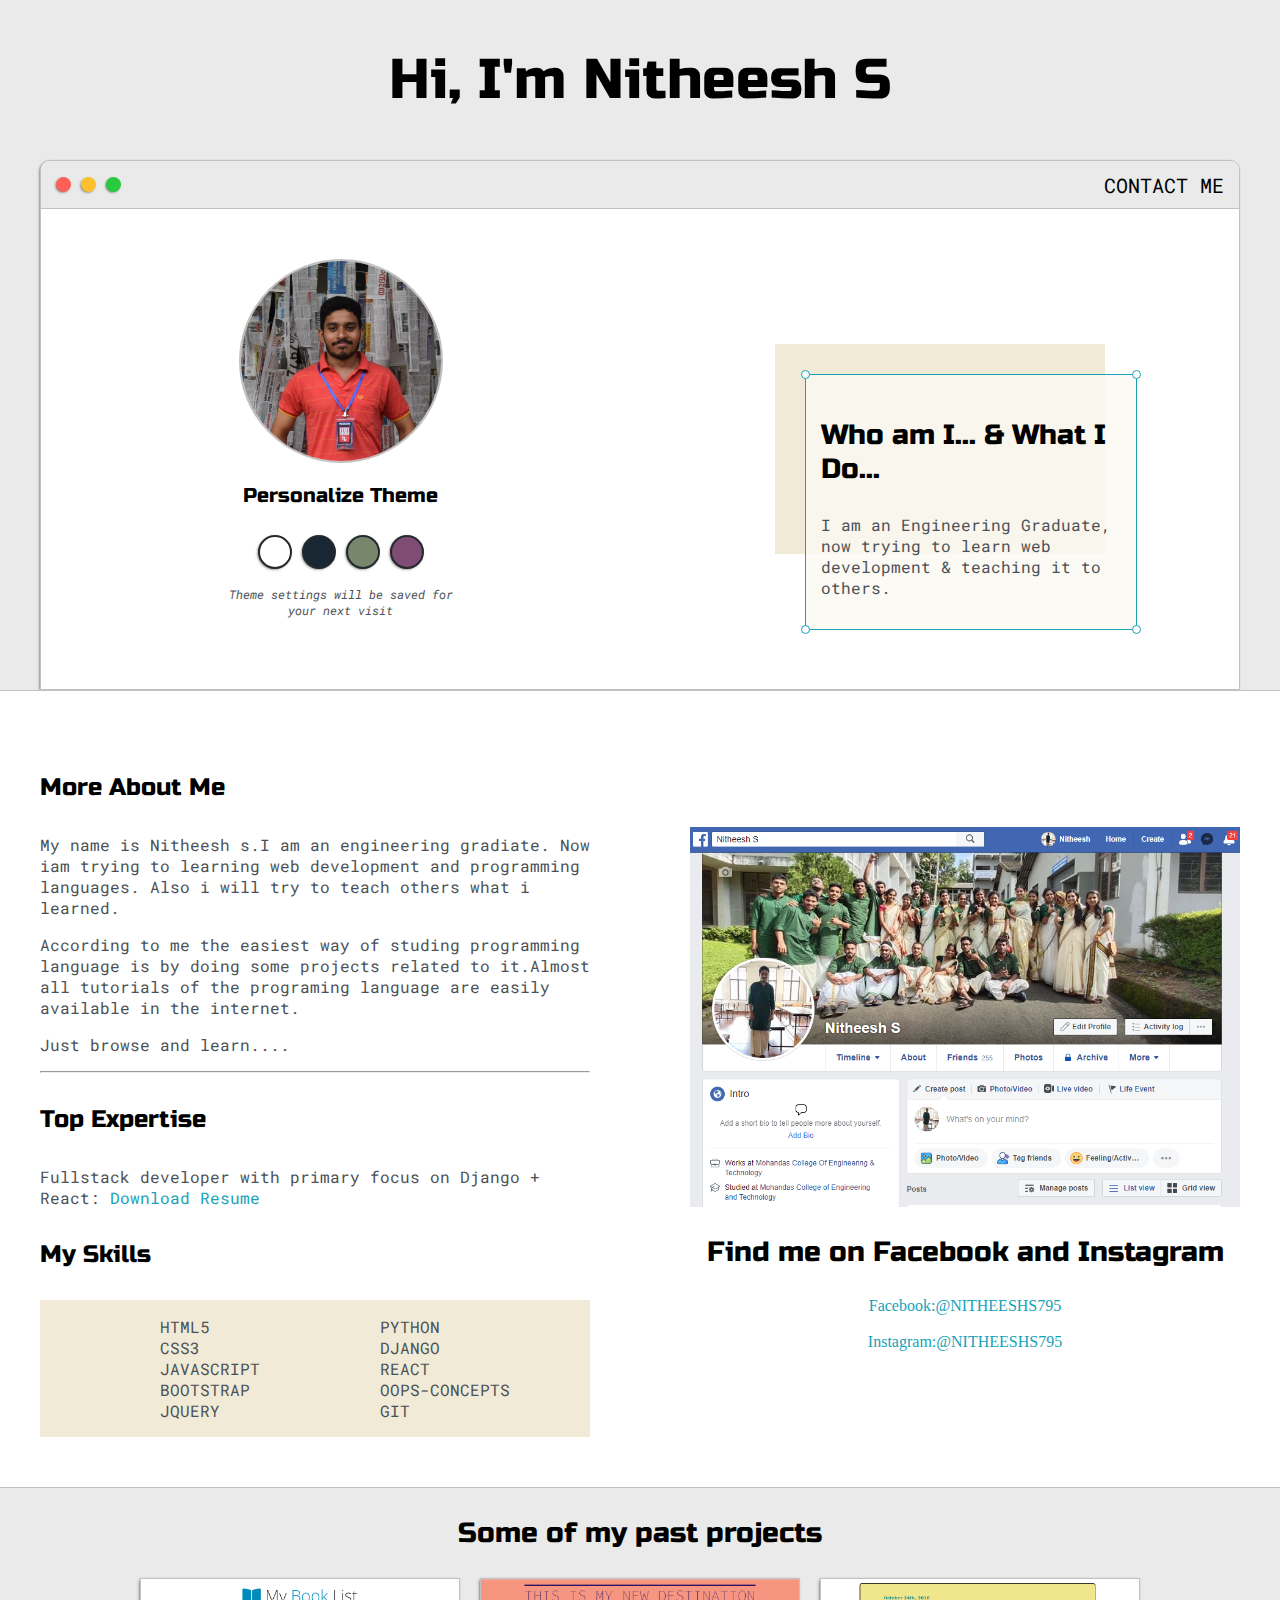
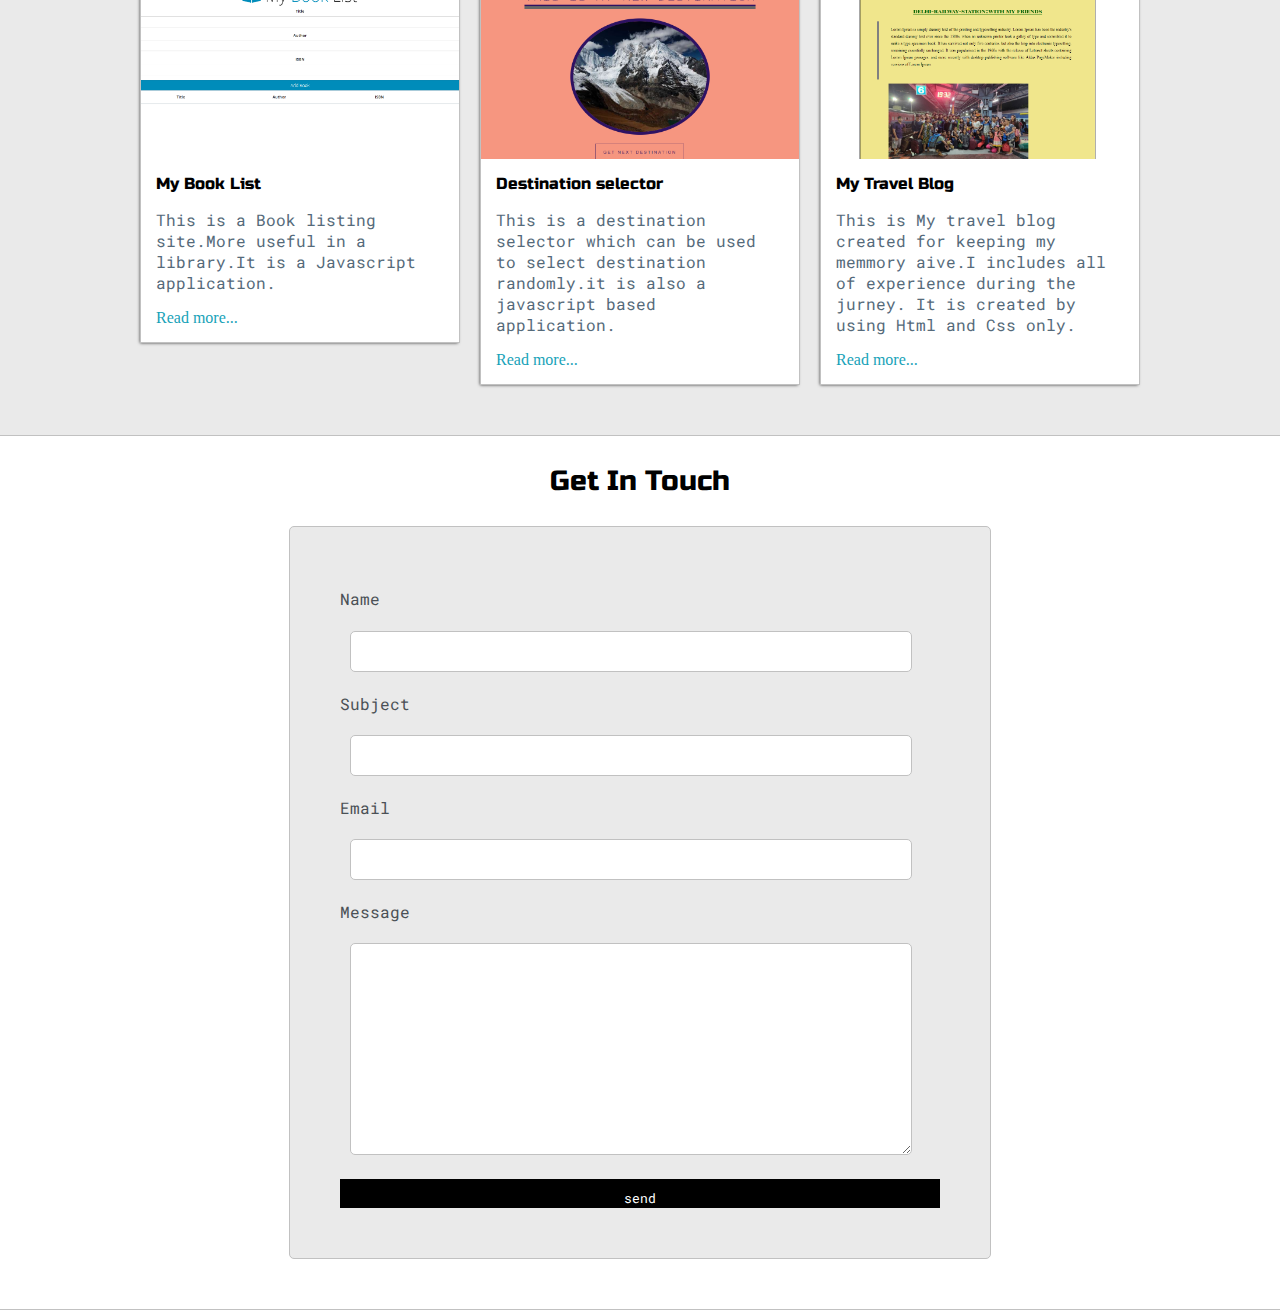
<file: index.html>
<!DOCTYPE html>
<html lang="en">
<head>
    <meta charset="UTF-8">
    <meta name="viewport" content="width=device-width, initial-scale=1.0">
    <title>NITHEESH S</title>
    <link href="https://fonts.googleapis.com/css2?family=Russo+One&display=swap" rel="stylesheet">
    <link href="https://fonts.googleapis.com/css2?family=Roboto+Mono:wght@500&display=swap" rel="stylesheet">
    <link rel="stylesheet" href="default.css" type="text/css">
    <link id="theme-style" rel="stylesheet" href="" type="text/css">
    <script src="https://ajax.googleapis.com/ajax/libs/jquery/3.5.1/jquery.min.js"></script>
    
</head>
<body>
    <section class="s1">
        <div class="main-container">
            <div class="greeting-wrapper">
                <h1>Hi, I'm Nitheesh S</h1>
            </div>

            <div class="intro-wrapper">
                
                <div class="nav-wrapper">
                    <div class="dot-wrapper">
                        <div id="dot-1" class="browser-dot"></div>
                        <div id="dot-2" class="browser-dot"></div>
                        <div id="dot-3" class="browser-dot"></div>
                    </div>
                    <ul id="navigation">
                        <li><a href="#contact">CONTACT ME</a></li>
                    </ul>
                </div>

                <div class="left-column">
                    <img class="profile_pic" src="images/image3.JPG" alt="my photo">
                    <h5 style="text-align: center; line-height: 0;">Personalize Theme</h5>
                    <div id="theme-options-wrapper">
                        <div data-mode="light" id="light-mode" class="theme-dot"></div>
                        <div data-mode="blue" id="blue-mode" class="theme-dot"></div>
                        <div data-mode="green" id="green-mode" class="theme-dot"></div>
                        <div data-mode="purple" id="purple-mode" class="theme-dot"></div>
                    </div>
                    <p id="setting-note">Theme settings will be saved for <br> your next visit</p>
                </div>

                <div class="right-column">
                    <div id="preview-shadow">
                        <div id="preview">
                            <div id="corner-tl" class="corner"></div>
                            <div id="corner-tr" class="corner"></div>
                            <h3>Who am I... & What I Do...</h3>
                            <p>I am an Engineering Graduate,
                                now trying to learn web development & teaching 
                            it to others.</p>
                            <div id="corner-br" class="corner"></div>
                            <div id="corner-bl" class="corner"></div>
                        </div>
                    </div>
                </div>

            </div>

        </div>

    </section>

    <section class="s2">
        <div class="main-container">
            <div class="about-wrapper">
                <div class="about-me">
                    <h4>More About Me</h4>
                    <p>My name is Nitheesh s.I am an engineering gradiate.
                        Now iam trying to learning web development and 
                    programming languages. Also i will try to teach others
                    what i learned.   </p>

                    <p>According to me the easiest way of studing programming
                        language is by doing some projects related to it.Almost
                         all tutorials of the programing language are
                        easily available in the internet. 
                    </p>
                    <p>Just browse and learn....</p>

                    <hr>
                    <h4>Top Expertise</h4>
                    <p>Fullstack developer with primary focus on Django +
                        React: <a target="blank" href="Resume of nitheesh s.pdf">Download Resume</a>
                    </p>
                    <h4 id="skill">My Skills </h4>
                    <div id="skills">
                        
                        <ul>
                            <li>HTML5</li>
                            <li>CSS3</li>
                            <li>JAVASCRIPT</li>
                            <li>BOOTSTRAP</li>
                            <li>JQUERY</li>
                        </ul>
                        <ul>
                            <li>PYTHON</li>
                            <li>DJANGO</li>
                            <li>REACT</li>
                            <li>OOPS-CONCEPTS</li>
                            <li>GIT</li>
                        </ul>

                    </div>
                </div>
                <div class="social-link">
                    <img id="social_img" src="images/image4.png" alt="facebook account">
                    <h3>Find me on Facebook and Instagram </h3>
                   <a href="https://www.facebook.com/nitheeshs795" target="_blank" >Facebook:@NITHEESHS795 </a><br>
                   <a href="https://www.instagram.com/nitheesh.s_anu/" target="_blank" >Instagram:@NITHEESHS795 </a>
                </div>
            </div>
        </div>
    </section>
    <section class="s1">
        <div class="main-container">
            <h3 style="text-align: center;">Some of my past projects</h3>
            <div class="post-wrapper">

                <div>
                    <div class="post">
                        <img class="thumbnail" src="images/image5.png" alt="My Book List">
                        <div class="post-preview">
                            <h6 class="post-title">My Book List</h6>
                            <p class="post-intro">This is a Book listing site.More 
                                useful in a library.It is a Javascript application.
                            </p>
                            <a href="post.html">Read more...</a>
                        </div>
                    </div>
                </div>

                <div>
                    <div class="post">
                        <img class="thumbnail" src="images/image6.png" alt="Destination selector">
                        <div class="post-preview">
                            <h6 class="post-title">Destination selector</h6>
                            <p class="post-intro">This is a destination selector which
                                 can be used to select destination randomly.it is also a 
                                 javascript based application.  
                            </p>
                            <a href="#">Read more...</a>
                        </div>
                    </div>
                </div>

                <div>
                    <div class="post">
                        <img class="thumbnail" src="images/image7.png" alt="My Travel Blog">
                        <div class="post-preview">
                            <h6 class="post-title">My Travel Blog</h6>
                            <p class="post-intro">This is My travel blog created for keeping 
                                my memmory aive.I includes all of experience during the jurney.
                                It is created by using Html and Css only.
                            </p>
                            <a href="#">Read more...</a>
                        </div>
                    </div>
                </div>

                
            </div>
        </div>
    </section>

    <section id="contact" class="s2">
        <div class="main-container">
            <h3 style="text-align: center;">Get In Touch</h3>

            <form id="contact-form" action="">
                <label>Name</label>
                <input class="input-field" type="text" name="name">

                <label>Subject</label>
                <input class="input-field" type="text" name="Subject">
                
                <label>Email</label>
                <input class="input-field" type="email" name="Email">
                
                <label>Message</label>
                <textarea name="message" class="input-field" cols="30" rows="10"></textarea>
                
                <input id="submit-btn" type="submit" value="send">
            </form>


        </div>
    </section>
    <script>
        $("#contact-form").submit((e)=>{
            e.preventDefault()
            $.ajax({
                url:"https://script.google.com/macros/s/AKfycbzhU7PWaBxL4hZKK6PMdYDDvaQ8cs2xzXGKu4U5hg/exec",
                data:$("#contact-form").serialize(),
                method:"post",
                success:function (response){
                    alert("Form submitted successfully")
                    window.location.reload()
                    //window.location.href="https://google.com"
                },
                error:function (err){
                    alert("Something Error")
    
                }
            })
        })
    </script>
    <script type="text/javascript" src="script.js"></script>

</body>
</html>
</file>
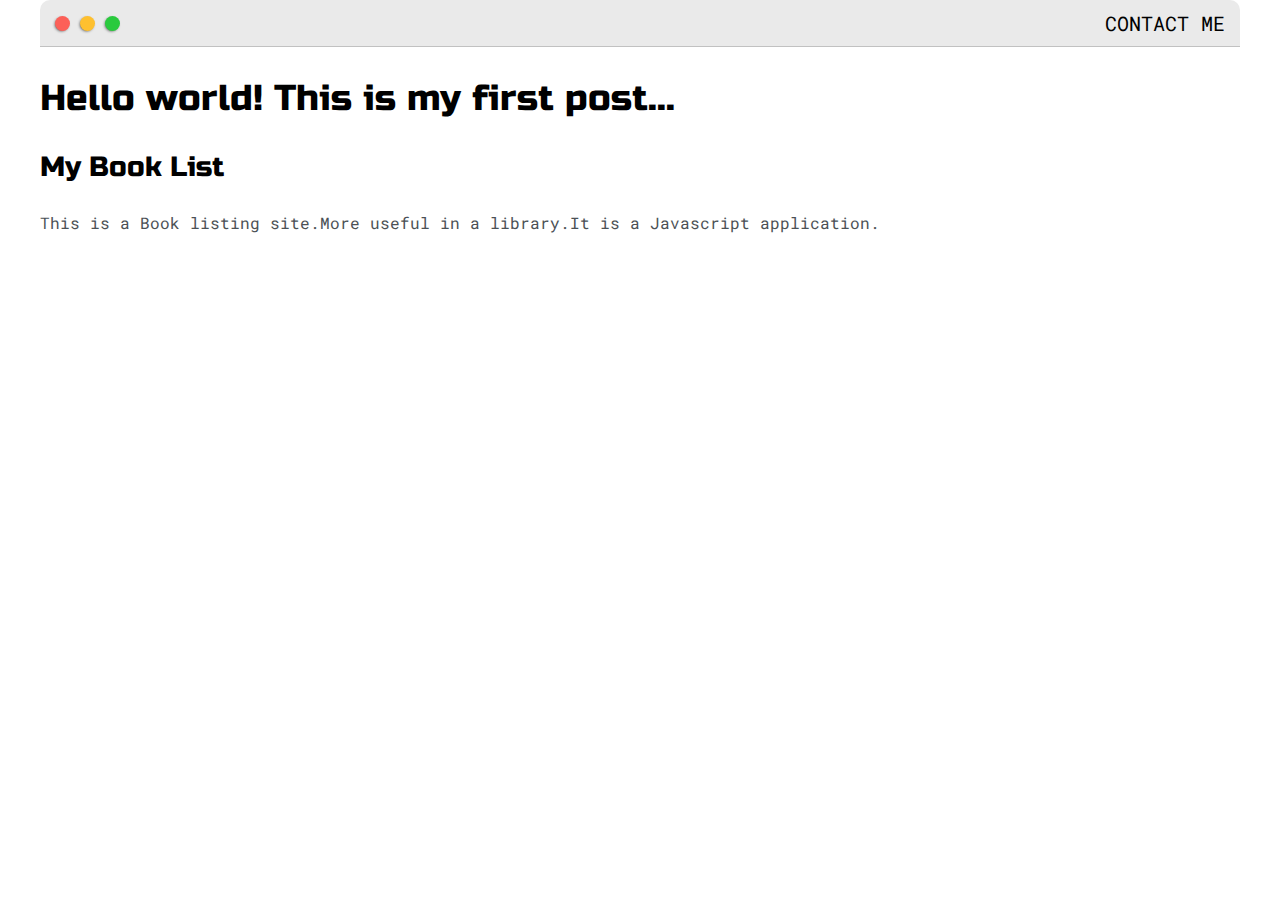
<file: post.html>
<html lang="en">
<head>
    <meta charset="UTF-8">
    <meta name="viewport" content="width=device-width, initial-scale=1.0">
    <title>Post Name</title>
    <link href="https://fonts.googleapis.com/css2?family=Russo+One&display=swap" rel="stylesheet">
    <link href="https://fonts.googleapis.com/css2?family=Roboto+Mono:wght@500&display=swap" rel="stylesheet">
    <link rel="stylesheet" href="default.css" type="text/css">
</head>
<body>
    <div class="main-container">
        <div class="nav-wrapper">
            <div class="dot-wrapper">
                <div id="dot-1" class="browser-dot"></div>
                <div id="dot-2" class="browser-dot"></div>
                <div id="dot-3" class="browser-dot"></div>
            </div>
            <ul id="navigation">
                <li><a href="#">CONTACT ME</a></li>
            </ul>
        </div>
        <div>
        <h2>Hello world! This is my first post...</h2>
        <h3>My Book List</h3>
        <p>This is a Book listing site.More 
            useful in a library.It is a Javascript application.</p>
        </div>
    </div>
</body>
</html>
</file>
<file: default.css>
:root{
    --mainColor:#eaeaea;
    --secondaryColor:#fff;

    --borderColor:#c1c1c1;
    
    --mainText:black;
    --secondaryText:#4b5156;
    --themeDotBorder:#24292e;
    --previewBg:rgb(251,249,243,0.8);
    --previewShadow:#f0ead6;

    --buttonColor:black;
}
html{
    scroll-behavior:smooth;
}

html,body{
    padding: 0;
    margin: 0;
    scroll-behavior: smooth;
}

body*{
    transition: 0.3s;
}

h1,h2,h3,h4,h5,h6,strong{
    color: var(--mainText);
    font-family: 'Russo One',sans-serif ;
    font-weight: 500;
}

p,li,span,label,input,textarea{
    color: var(--secondaryText);
    font-family: 'Roboto Mono',monospace;
}
a{
    text-decoration: none;
    color: #17a2b8;
}

ul{
    list-style: none;
}

h1{font-size: 56px;}
h2{font-size: 36px;}
h3{font-size: 28px;}
h4{font-size: 24px;}
h5{font-size: 20px;}
h6{font-size: 16px;}

.s1{
    background-color: var(--mainColor);
    border-bottom: 1px solid var(--borderColor);
    overflow: auto;
}
.s2{
    background-color: var(--secondaryColor);
    border-bottom: 1px solid var(--borderColor);
    overflow: auto;
}
.main-container{
    width: 1200px;
    margin: 0 auto;
}

.greeting-wrapper{
    display:grid;
    text-align: center;
    align-content: center;
    min-height: 10em;

}
.intro-wrapper{
    background-color: var(--secondaryColor);
    border: 1px solid var(--borderColor);
    border-radius: 10px 10px 0 0;

    -webkit-box-shadow:-1px 1px 3px -1px rgba(0,0,0,0.75);
    -moz-box-shadow:-1px 1px 3px -1px rgba(0,0,0,0.75);
    box-shadow:-1px 1px 3px -1px rgba(0,0,0,0.75);

    display: grid;
    grid-template-columns: 1fr 1fr;
    grid-template-rows: 3em 30em;
    grid-template-areas: 
        'nav-wrapper nav-wrapper'
        'left-column right-column'
    ;
}

.nav-wrapper{
    border-radius: 10px 10px 0 0;
    grid-area: nav-wrapper;
    border-bottom: 1px solid var(--borderColor);
    display: flex;
    justify-content: space-between;
    align-items: center;
    background-color: var(--mainColor);
    
}
#navigation a{
    color:var(--mainText);
}
#navigation{
    margin: 0px;
    padding: 10px;
}
#navigation li{
    font-size: 20px;
    display: inline-block;
    margin-right: 5px;
    margin-left: 5px;
}
.dot-wrapper{
    display: flex;
    padding: 10px;
}

#dot-1{
    background-color:#FC6058;
}

#dot-2{
    background-color:#FEC02F;
}

#dot-3{
    background-color:#2ACA3E;
}

.browser-dot{
    background-color: black;
    height: 15px;
    width: 15px;
    border-radius: 50%;
    margin: 5px;

    -webkit-box-shadow: -1px 1px 3px -1px rgba(0,0,0,0.75);
	-moz-box-shadow: -1px 1px 3px -1px rgba(0,0,0,0.75);
	box-shadow: -1px 1px 3px -1px rgba(0,0,0,0.75);
}

.left-column{
    grid-area: left-column;
    padding-top: 50px;
    padding-bottom: 50px;
    
}

.profile_pic{
    display: block;
    margin: 0 auto;
    height: 200px;
    width: 200px;
    object-fit: cover;
    border: 2px solid var(--borderColor);
    border-radius: 50%;
    
}
#theme-options-wrapper{
    display: flex;
    justify-content: center;
}

.theme-dot{
    height: 30px;
    width: 30px;
    border-radius: 50%;
    background-color: black;
    margin: 5px;
    border: 2px solid var(--themeDotBorder);

    -webkit-box-shadow: -1px 1px 3px -1px rgba(0,0,0,0.75);
	-moz-box-shadow: -1px 1px 3px -1px rgba(0,0,0,0.75);
	box-shadow: -1px 1px 3px -1px rgba(0,0,0,0.75);
}
.theme-dot:hover{
    border-width: 5px;
}

#light-mode{
    background-color: #fff;
}
#blue-mode{
    background-color: #192734;
}
#green-mode{
    background-color: #78866b;
}
#purple-mode{
    background-color: #7E4C74;
}

.right-column{
    grid-area: right-column;
    display: grid;
    align-content: center;
    justify-content: center;
    padding-top: 50px;
    padding-bottom: 50px;
    
}
#setting-note{
    font-size: 12px;
    font-style: italic;
    text-align: center;
}
#preview-shadow{
    background-color: var(--previewShadow);
    width: 300px;
    height: 180px;
    padding-left: 30px;
    padding-top: 30px;
}
#preview{
    width: 300px;
    border: 1.5px solid #17a2b8;
	background-color: var(--previewBg);
    padding:15px;
    position: relative;
	
}
.corner{
    width: 7px;
    height: 7px;
    border-radius: 50%;
    border: 1.5px solid #17a2b8;
    background-color:#fff;
    position: absolute;
}
#corner-tl{
    top:-5px;
    left:-5px;
}
#corner-tr{
    top:-5px;
    right:-5px;
}
#corner-bl{
    bottom:-5px;
    right:-5px;
}
#corner-br{
    bottom:-5px;
    left:-5px;
}
.about-wrapper{
    display: grid;
    grid-template-columns: repeat(auto-fit,minmax(320px,1fr));
    padding-top: 50px;
    padding-bottom: 50px;
    gap: 100px;
}
#skill{
    text-align: justify;
}
#skills{
    display: flex;
    justify-content: space-evenly;
    background-color: var(--previewShadow);
}
.social-link{
    display: grid;
    align-content: center;
    text-align: center;
}
#social_img{
    width: 100%;
}
.post-wrapper{
    display: grid;
    grid-template-columns: repeat(auto-fit,320px);
    gap: 20px;
    justify-content: center;
    padding-bottom: 50px;
}
.post{
    border: 1px solid var(--borderColor);

    -webkit-box-shadow: -1px 1px 3px -1px rgba(0,0,0,0.75);
	-moz-box-shadow: -1px 1px 3px -1px rgba(0,0,0,0.75);
	box-shadow: -1px 1px 3px -1px rgba(0,0,0,0.75);
}

.thumbnail{
    display: block;
    width: 100%;
    height: 180px;
    object-fit: cover;
}

.post-preview{
    background-color: #fff;
    padding: 15px;
}

.post-title{
    color: black;
    margin: 0px;
}

.post-intro{
    color: #556a7a;
    font-size: 16px;
}

#contact-form{
    display: block;
    max-width: 600px;
    margin: 0 auto;
    border: 1px solid var(--borderColor);
    padding: 50px;
    border-radius: 5px;
    background-color: var(--mainColor);
    margin-bottom: 50px;
}
#contact-form label{
    line-height: 2.7em;
}
#contact-form textarea{
    min-height: 100px;
    font-size: 14px;
}
.input-field{
    width: 90%;
    padding:10px;
    margin:10px;
    background-color: var(--secondaryColor);
    border-radius: 5px;
    border: 1px solid var(--borderColor);
    font-size: 14px;
}

#submit-btn{
    margin-top: 10px;
    width: 100%;
    padding-top: 10px;
    color: #fff;
    background-color: var(--buttonColor);
    border: none;
}
#submit-btn:hover{
    border: 5px solid black;
    border-radius: 20px;
}



@media screen and (max-width: 1200px){
    .main-container{
        width: 95%;
    }
}
@media screen and (max-width: 800px){
    .intro-wrapper{
        grid-template-columns: 1fr;
        grid-template-areas: 
            'nav-wrapper'
            'left-column'
            'right-column' 
        ;
    }
    .right-column{
        justify-content: center;
    }
}
</file>
